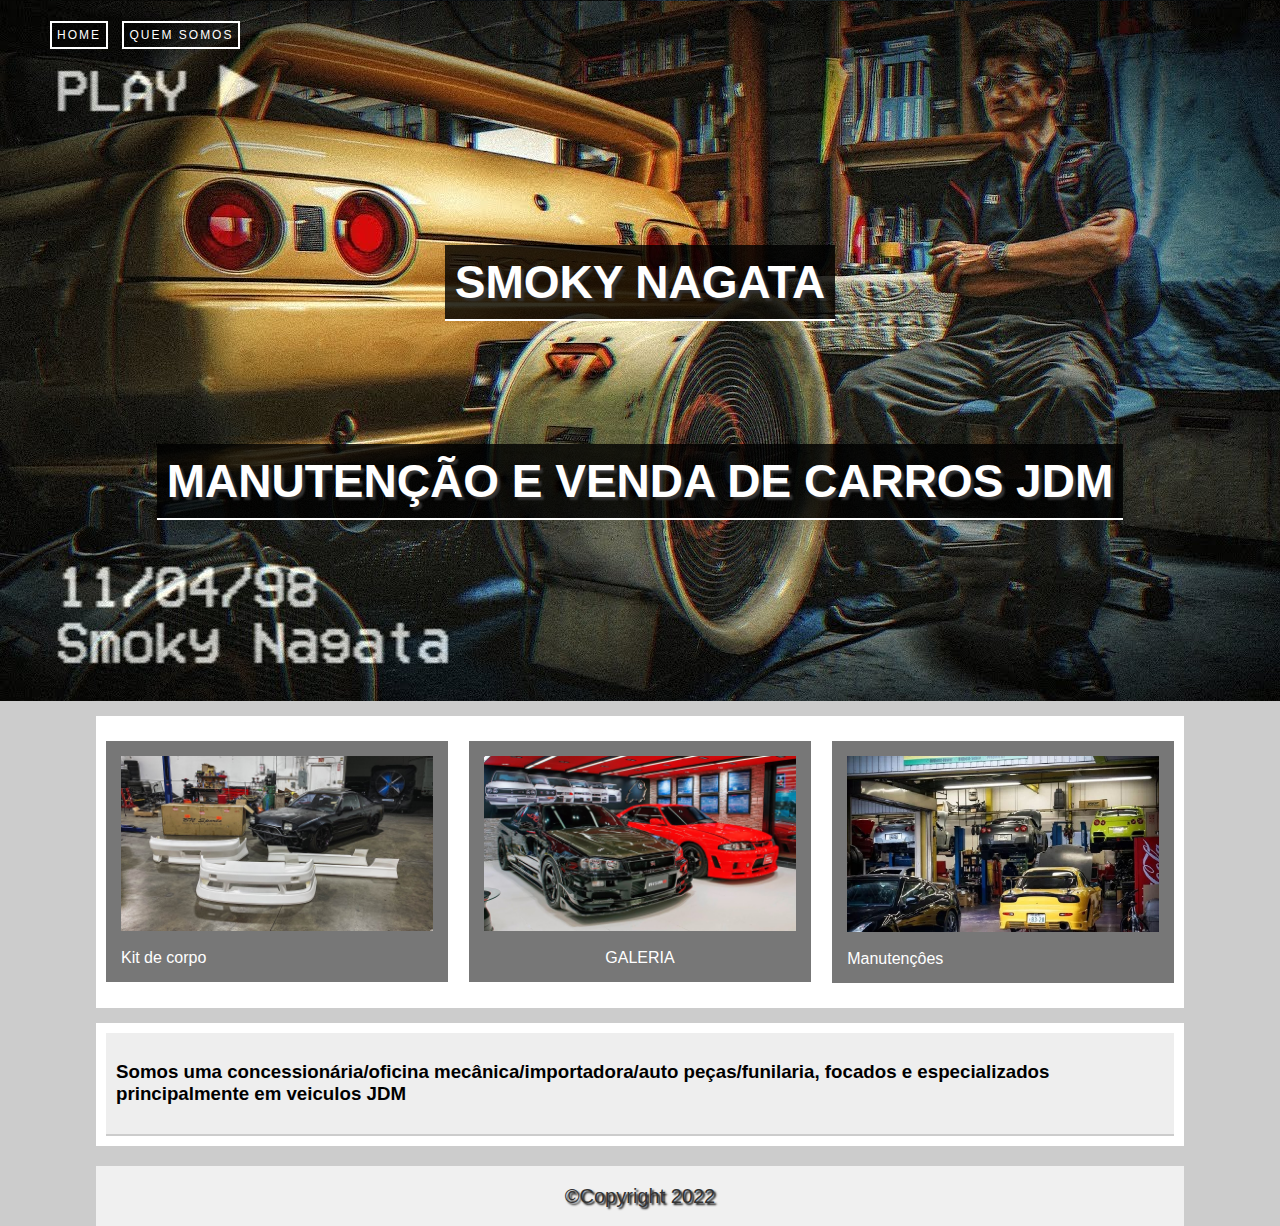
<file: index.html>
<html>
	<head>
	<meta charset="UTF-8">
	<link rel="stylesheet" href="styleindex.css">
	</head>

<body>
	<div id="principal">
		<header class="hero">
			<nav>
				<ul>
					<li><a href="index.html">Home</a></li>
    					<li><a href="Pagina3.html">Quem somos</a></li>
				</ul>
			</nav>
		 	<div class="hero-content"> 
				<h1><p> Smoky Nagata</p></h1>
				<h1><p>Manutenção e venda de carros JDM</p></h1>
			</div>
		</header>
        <main>
            <section class="content-section">
            <div class="card card-1">
                <p><a href="index.html"><img src="imagens/bodykit.jpg"></a><br>
                Kit de corpo</p>
            </div>
            <div class="card card-2">
                <center><p class="img1"><a href="galeria.html"><img src="imagens/vendas.jpg" class="img2"></a><br>
               GALERIA</p></center>
            </div>
                <div class="card card-3">
                    <p><a href="index.html"><img src="imagens/venda.jpg"></a><br>
                    Manutençôes</p>
                </div>
            </section>
                <section class="content-section">
                <header class="content-header">
                   <h3><p>Somos uma concessionária/oficina mecânica/importadora/auto peças/funilaria, focados e especializados principalmente em veiculos JDM</p></h3>
                </header>
            </section>
        <footer class="rodape"><p>©Copyright 2022</p></footer>
</file>
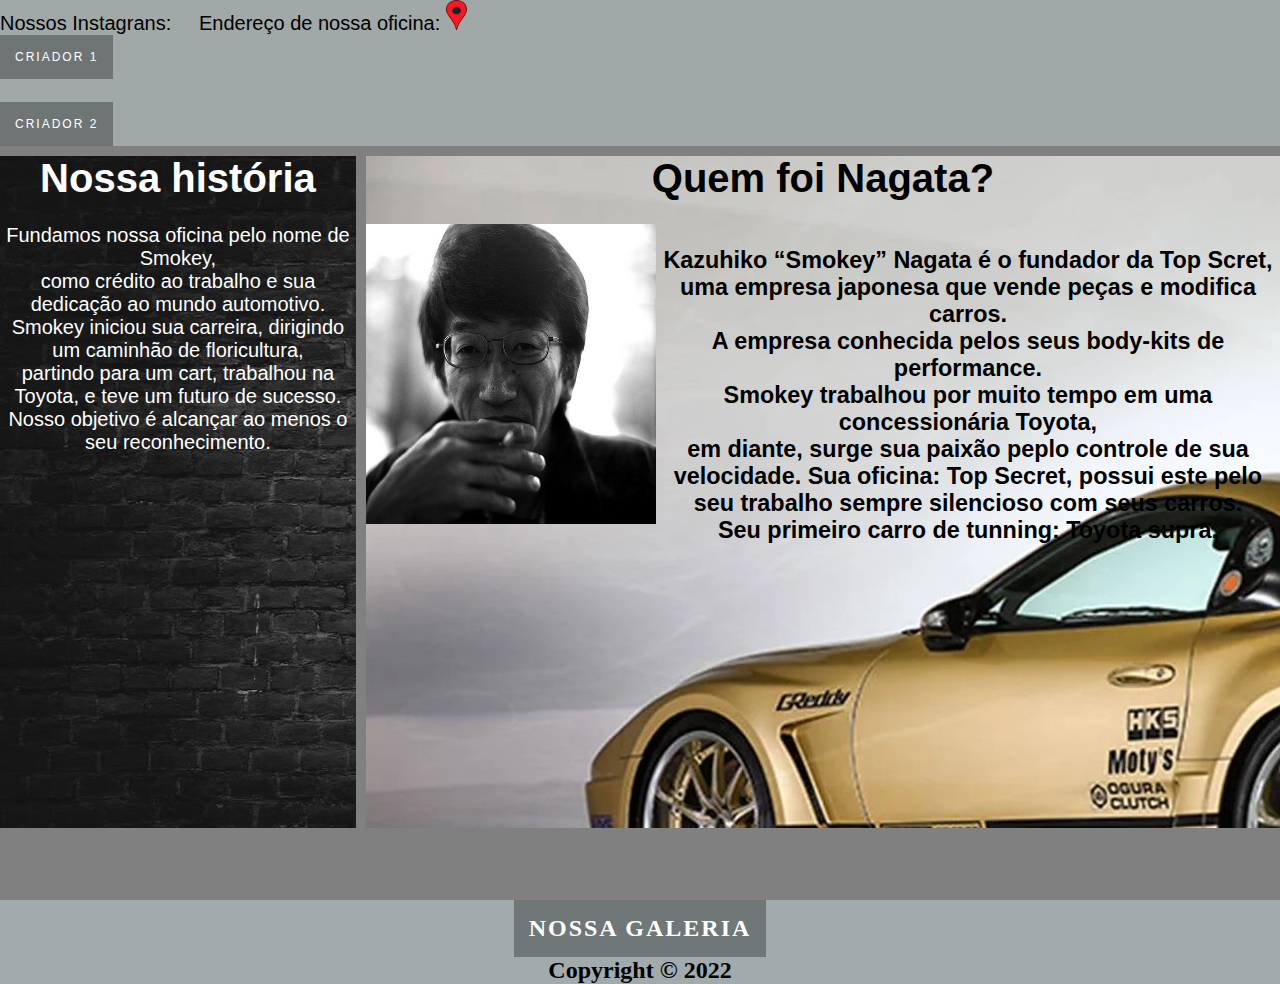
<file: Pagina3.html>
<html lang="pt-br">
        <head>
            <title>Quem somos</title>
            <meta charset="UTF-8">
            <link rel="stylesheet" href="frontal3.css">
        </head>


            <body bgcolor="grey"> 
                  
                <div class="container">
                    <div id="nav">Nossos Instagrans: &nbsp  &nbsp Endereço de nossa oficina: <a href="https://bit.ly/3Ber06F"><img src="./Imagenspg3/googlemp.png" height="30px" width="21px"> </a></nav1>
                        <br>
                        <div id="insta">
                       <a href="https://www.instagram.com/guilherme28444/">Criador 1</a>
                       <br>
                       <br>
                       <a href="https://www.instagram.com/marcelo.__ferreira/">Criador 2</a></nav1>
                        </div>
                    </div>

                    <div id="main"><h1>Quem foi Nagata?</h1>
                        <br>

                         <img src="./Imagenspg3/smokey.jfif" height="300px" width="290px" align="left">
                         &nbsp
                        <h3>Kazuhiko “Smokey” Nagata é o fundador da Top Scret,<br>
                        uma empresa japonesa que vende peças e modifica carros.<br>
                        A empresa conhecida pelos seus body-kits de performance.<br> 
                        Smokey trabalhou por muito tempo em uma concessionária Toyota,<br>
                        em diante, surge sua paixão peplo controle de sua velocidade.
                        Sua oficina: Top Secret, possui este pelo seu trabalho sempre silencioso com seus carros.<br>
                        Seu primeiro carro de tunning: Toyota supra.
                        </h3>    
                    </div>
                  
                    <div id="sidebar"> <font color="white"><h1>Nossa história</h1>
                    <br>Fundamos nossa oficina pelo nome de Smokey,<br>
                     como crédito ao trabalho e sua dedicação ao mundo automotivo.<br>
                     Smokey iniciou sua carreira, dirigindo um caminhão de floricultura,<br>
                     partindo para um cart, trabalhou na Toyota, e teve um futuro de sucesso.<br>
                     Nosso objetivo é alcançar ao menos o seu reconhecimento.<br>
                    <br>

                    </font></div>
                   

                   
                    </div>
                    <div id="footer">
                        <div id="voltar">
                            <a href="galeria.html"><h1>Nossa galeria</h1></a>
                        </div>
                            <p><h2>Copyright &copy; 2022</h2></p>    
                    </div>
                </div>   
            </body>

</html>
</file>
<file: styleindex.css>
body{
    font-family: arial, sans-serif;
    background: #ccc;
    margin: 0;
}
.barra{
    background-color: black;
    position: fixed;
    top: 0;
    left: 0;
    right: 0;
    height: 50px;
}
.hero{
    background-image: url(imagens/smoky.jpg);
    height: 700px;
    background-position:;
    background-size: cover;
    border-top: 1px solid transparent;
}

.hero-content{
    text-align: center;
    color: white;
    margin-top: 150px;
}

.hero-content h1{
    text-transform: uppercase;
    font-size: 46px;
    text-shadow: 3px 3px 2px #333;
}
.hero-content p{
    background-color: rgba(0,0,0, .8);
    display: inline-block;
    padding: 10px;
    border-bottom: 2px solid white;
}


.hero nav ul{
    text-align: left;
    margin: 20px 50px 0 0;
}

.hero nav li{
    display: inline-block;
    margin-left: 10px;
    border: 2px solid white;
}
.hero nav a{
    background: rgba(0,0,0, 0.3);
    display:flex;
    padding: 5px;
    color: white;
    text-decoration: none;
    text-transform: uppercase;
    font-size: 12px;
    letter-spacing: 2px;
}
.hero nav a:hover{
    background: rgba(5, 63, 255, 0.5);
}


main{
    width: 85%;
    margin: auto;
}

.content-section{
    background-color: white;
    padding: 10px;
    margin-top: 15px;
     overflow: auto;
}

.card{
    width: 32%;
    float: left;
    box-sizing: border-box;
    margin-top: 15px;
    margin-bottom: 15px;
}
.card-1{
    margin-right: 2%;
}
 .card-2{
    margin-right: 2%;
	}
.card img {
   width: 100%; 
    display: block;
}
.card p{
    background-color: #00000088;
    color: white;
    margin: 0;
    padding: 15px;
}

.content-header{
    border-bottom: solid 2px #ccc;
	padding: 10px;
	
	background: #eee;
}
.content-header h2{
    margin:0;
}

.rodape{
    height: 80px;
	color: white;
	font-size: 14px;
	text-align: center;
	text-shadow: 2px 2px 2px black;
	background: #6b6c68;
    line-height: 80px;
}
.rodape{
    height: 60px;
	color: rgb(250, 250, 250);
	font-size: 20px;
	text-align: center;
	background: #ffffffb2;
    line-height: 60px;
    color:#333;
}
.img1:hover{
    transform:scale(112%);
    align:center;
    background-color: black;
}
.img2:hover{
    transform:scale(105%);
    align:center;}
	.img1{
	align:center;
}
.{
    height: 80px;
	color: white;
	font-size: 20px;
	text-align: center;
	background: #6b6c68;
    line-height: 80px;
}
</file>
<file: frontal3.css>
*{
    margin: 0;
    padding: 0;
}
.container{
    display: grid;
    height: 100vh;
    grid-template-columns: 2fr 0,5fr 0,5fr 1fr;
    grid-template-rows: 0.5fr 2fr 1.2fr 0.3fr;
    grid-template-areas:"nav nav nav nav" 
                       "sidebar main main main"
                       "sidebar main main main"
                       "footer footer footer footer";
    grid-gap: 0.5em;
    font-size: 20px;
    font-family: Arial, Helvetica, sans-serif;
    font-weight: 900px;                   
}
#insta a{
    background: rgba(0,0,0, 0.3); /*cor do botão*/
    display: block; /*não perder aderencia*/
    padding: 15px;
    color: white;
    text-decoration: none; /*sem característica de  de link*/
    text-transform: uppercase;
    font-size: 12px;
    letter-spacing: 2px;
    display:inline-block;
}
#nav{
    background-color: rgb(160, 168, 168);
    grid-area: nav;
    text-align: left;
    text-decoration: none;
}
#main{
    background-color: rgb(77, 76, 78);
    grid-area: main;
    text-align: center;
    background-image: url(./Imagenspg3/supra.webp)   
}
#sidebar{
    background-color: rgb(165, 156, 163);
    grid-area: sidebar;
    text-align: center;
    background-image: url(./Imagenspg3/fundoescrito.jpg)
}

#footer{
    background-color: rgb(161, 171, 173);
    grid-area: footer;
    text-align: center;
}
#voltar a{
    background: rgba(0,0,0, 0.3); /*cor do botão*/
    display: block; /*não perder aderencia*/
    padding: 15px;
    color: white;
    text-decoration: none; /*sem característica de  de link*/
    text-transform: uppercase;
    font-size: 12px;
    letter-spacing: 2px;
    display:inline-block;
}
</file>
